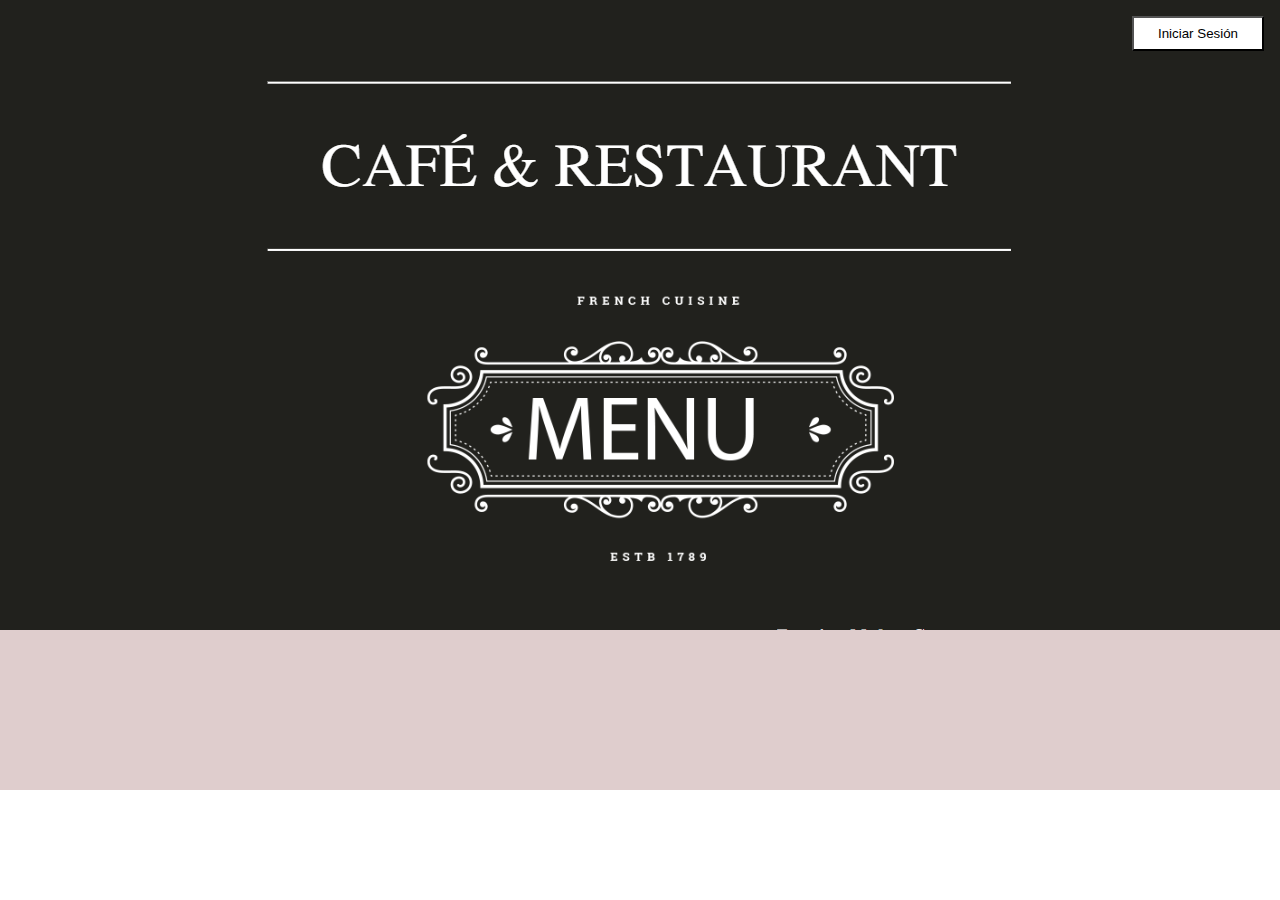
<file: index.html>
<!DOCTYPE html>
<html lang="es">

<head>
    <meta charset="UTF-8">
    <meta http-equiv="X-UA-Compatible" content="IE=edge">
    <meta name="viewport" content="width=device-width, initial-scale=1.0">
    <script type="module" src="index.js" defer></script>
    <link rel="stylesheet" href="styles.css">

    <title>CAFÉ & RESTAURANT</title>
</head>

<body>
    <div class="containerRestaurant center">
        <div class="headerBar">
            <Button class="initButton buttonHeader">Iniciar Sesión</Button>
        </div>

        

    </div>

    <div class="containerMenu">

        <div class="foodContainer"></div>

    </div>

</body>

</html>
</file>
<file: styles.css>
* {
    padding: 0;
    margin: 0;
    box-sizing: border-box;
    font-family: 'Montserrat', sans-serif;
}

body {
    font-weight: 300;
    font-size: 1.05rem;
    line-height: 1.5;
}

.center {
    display: flex;
    align-items: center;
    justify-content: center;
}

.headerBar {
    width: 100%;
    display: flex;
    justify-content: end;
    position: fixed;
    top: 0;
    padding: 1rem;
    background-color: #21211d;
}



.buttonHeader {
    padding: 0.5rem 1.5rem;
    box-sizing: border-box;
    font-family: 'Montserrat', sans-serif;
    background-color: #fff;
}

.buttonHeader:hover {
    border-color: rgb(134, 112, 112);
    background-color: rgb(134, 112, 112);
    color: #fff;
}

.containerRestaurant {
    flex-direction: column;
    background-color: #21211d;
    padding: 3rem;
    background-image: url(./doc/restaurantandcafe.PNG);
    background-position: center;
    background-repeat: no-repeat;
    background-position-y: 3rem;
    height: 630px;
}

.containerRestaurantInit {
    flex-direction: column;
    background-color: #21211d;
    padding: 3rem;
    background-image: url(./doc/1generalbackgrpund.PNG);
    background-position: center;
    background-repeat: no-repeat;
    background-position-y: 3rem;
    height: 500px;
    color: #fff;
}

.containerRestaurant h1 {
    text-transform: uppercase;
    margin: 1rem 0 2rem 0;
    letter-spacing: 2px;
    position: relative;
}



.card-dish-entradas img,
.card-dish-ensaladas img,
.card-dish-sandwichs img,
.card-dish-fondo img,
.card-dish-agregados img,
.card-dish-postres img,
.card-dish-jugos-bebidas img {
    width: 250px;
    height: 188px;
    object-fit: cover;
}

div#container-entradas button {
    display: none;
}

div#container-ensaladas button,
div#container-sandwichs button,
div#container-fondo button,
div#container-agregados button,
div#container-postres button,
div#container-jugos-bebidas button {
    order: 3;
}

div#container-entradas,
div#container-ensaladas,
div#container-sandwichs,
div#container-fondo,
div#container-agregados,
div#container-postres,
div#container-jugos-bebidas {
    order: 0;
    /*  height: 605px;
    overflow: hidden; */
}

.card-dish-entradas,
.card-dish-ensaladas,
.card-dish-sandwichs,
.card-dish-fondo,
.card-dish-agregados,
.card-dish-postres,
.card-dish-jugos-bebidas {
    border: 1px solid #8080803d;
    padding: 1rem;
    margin: 1rem;
}

.containerMenu,
.listOrders {

    display: flex;
    justify-content: center;
    text-align: center;
    background-color: rgb(223, 205, 205);
    padding: 5rem 10rem;
}

.buttonView {
    padding: 0.5rem 1.5rem;
    box-sizing: border-box;
    font-family: 'Montserrat', sans-serif;
    margin-bottom: 2rem;
}

.buttonView:hover {
    border-color: rgb(134, 112, 112);
    background-color: rgb(134, 112, 112);
    color: #fff;
}

.containerFormInit {
    text-align: center;
    margin-top: 7%;
}

.inputForm {
    padding: .5rem;
}

.buttonSubmit {
    padding: 0.5rem 1.5rem;
    box-sizing: border-box;
    font-family: 'Montserrat', sans-serif;
    background-color: #fff;
}

.buttonSubmit:hover {
    border-color: rgb(134, 112, 112);
    background-color: rgb(134, 112, 112);
    color: #fff;
}

.orders {
    display: flex;
    flex-wrap: wrap;
}

.order {
    border: 1px solid #8080803d;
    padding: 1rem;
    margin: 1rem;
}

@media only screen and (max-width: 40em) {
    .containerFormInit {
        margin-top: 60%;
    }
}
</file>
